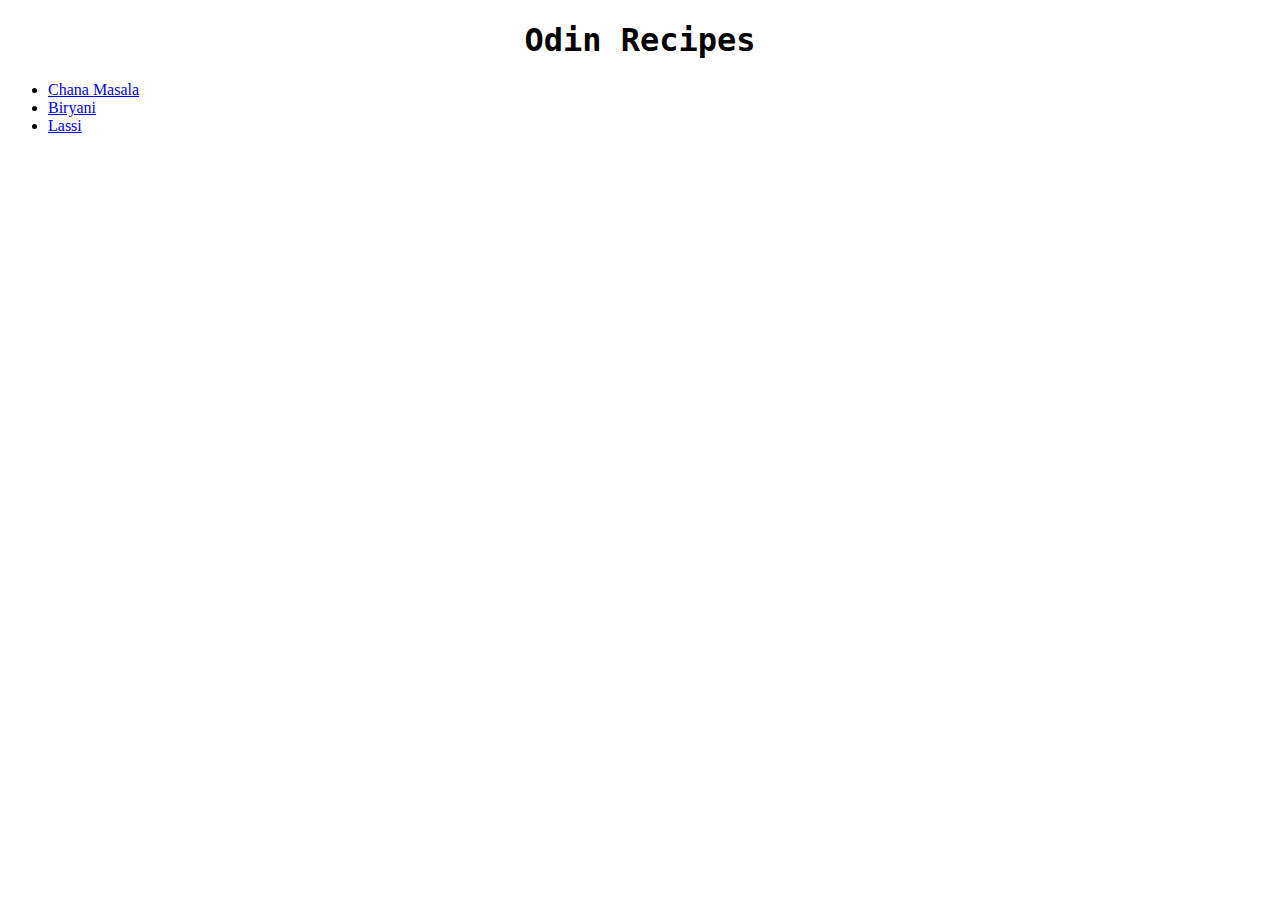
<file: index.html>
<!DOCTYPE html>
<html lang="en">
<head>
    <meta charset="UTF-8">
    <meta name="viewport" content="width=device-width, initial-scale=1.0">
    <title>Odin Recipes</title>
    <link rel="stylesheet" href="./style.css">
</head>
<body>
    <h1>Odin Recipes</h1>
    <ul>
        <li><a href="./recipes/chana-masala.html">Chana Masala</a></li>
        <li><a href="./recipes/biryani.html">Biryani</a></li>
        <li><a href="./recipes/lassi.html">Lassi</a></li>
    </ul>
    
</body>
</html>
</file>
<file: style.css>
.ingredients, .steps{
    display: inline-block;
    padding: 16px 8px;
}

.ingredients {
    background-color: rgb(250, 224, 175);
    border: 1px solid orange;
}

.steps {
    background-color: rgb(198, 255, 198);
    border: 1px solid green;
}

h1 {
    text-align: center;
    font-family: monospace, sans-serif, Verdana, "Times New Roman";
}

.dish_img {
    border: 1px solid black;
    display: block;
    margin: 0 auto;
}
</file>
